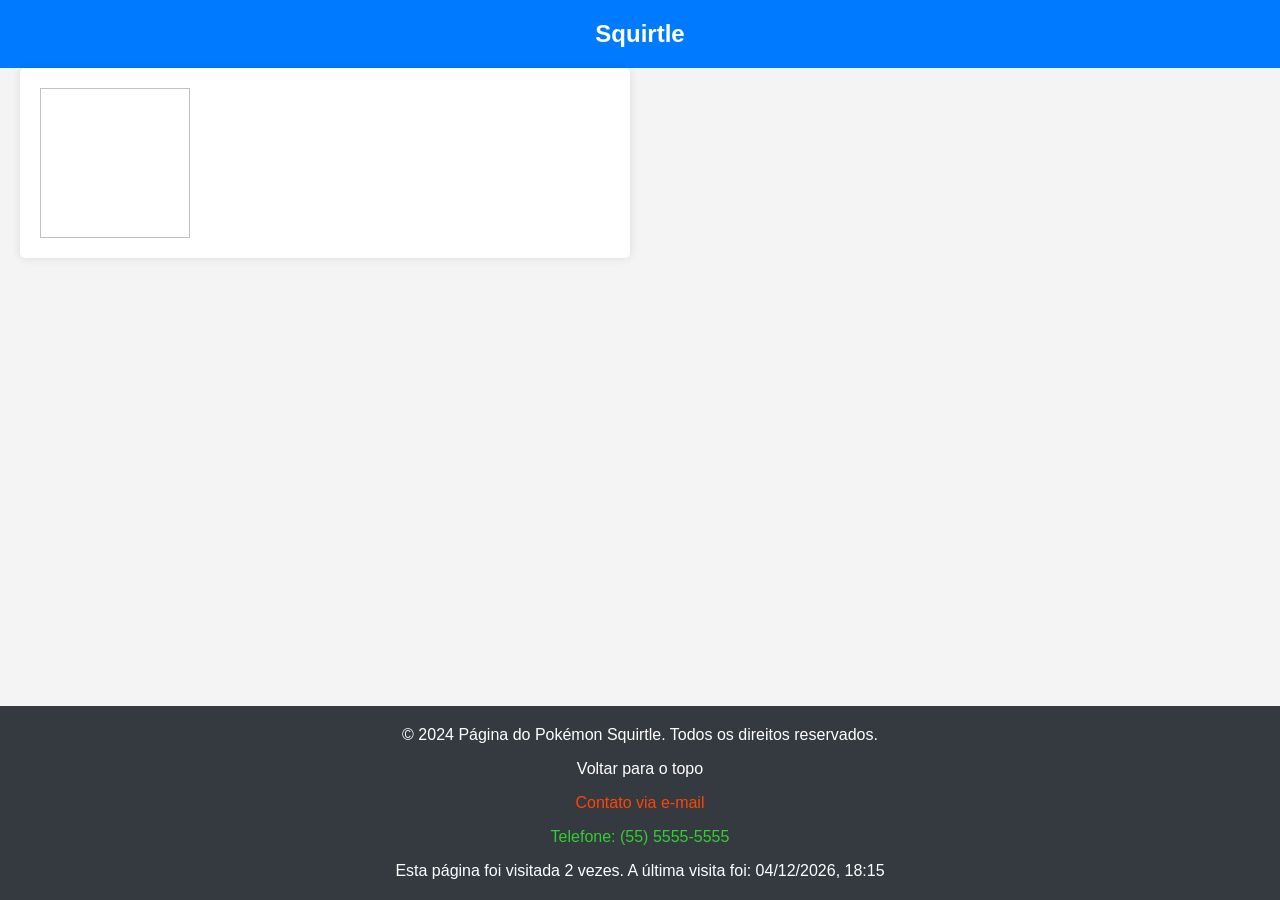
<file: pages/pokemon/index.html>
<!DOCTYPE html>
<html lang="pt-br">
  <head>
    <meta charset="UTF-8" />
    <meta name="viewport" content="width=device-width, initial-scale=1" />
    <title>Página do Pokémon Squirtle</title>

    <link rel="stylesheet" href="../../styles.css" />
    <link rel="stylesheet" href="./styles.css" />
  </head>
  <body>
    <header id="header">
      <a href="../../index.html">
        <h1>Squirtle</h1>
      </a>
    </header>

    <main>
      <section id="info-pokemon" aria-labelledby="info-pokemon-label">
        <img />
      </section>
    </main>

    <footer aria-label="Rodapé">
      <p aria-label="Copyright">
        &copy; 2024 Página do Pokémon Squirtle. Todos os direitos reservados.
      </p>
      <p><a href="#header">Voltar para o topo</a></p>
      <p><a href="mailto:contato@squirtlepage.com">Contato via e-mail</a></p>
      <p><a href="tel:+5555555555">Telefone: (55) 5555-5555</a></p>
    </footer>
    <script src="./index.js"></script>
    <script src="../../footer-counter.js"></script>
  </body>
</html>
</file>
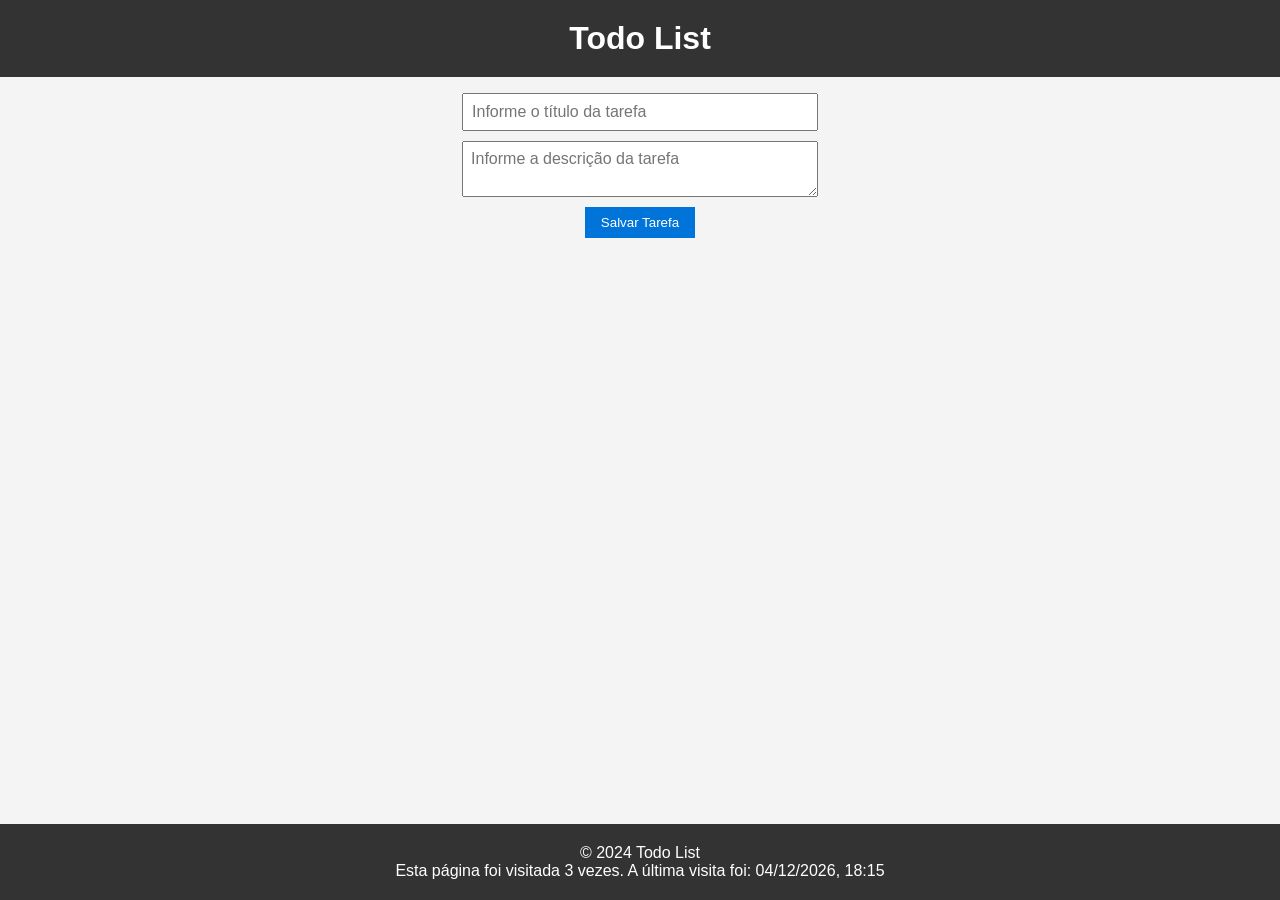
<file: pages/todo/index.html>
<!DOCTYPE html>
<html lang="pt-br">
  <head>
    <meta charset="UTF-8" />
    <meta name="viewport" content="width=device-width, initial-scale=1.0" />
    <title>Todo List</title>
    <link rel="stylesheet" href="./styles.css" />
  </head>
  <body>
    <div class="container">
      <header>
        <h1>Todo List</h1>
      </header>
      <main>
        <dialog>
          <form id="editTaskForm" onsubmit="editTask(event)">
            <input
              type="text"
              name="title"
              id="title"
              required
              placeholder="Informe o título da tarefa"
            />
            <textarea
              id="description"
              name="description"
              required
              placeholder="Informe a descrição da tarefa"
            ></textarea>
            <div>
              <button type="submit">Editar Tarefa</button>
              <button type="button" onclick="closeDialog()">Cancelar</button>
            </div>
          </form>
        </dialog>

        <!-- Formulário para adicionar tarefas -->
        <form id="taskForm" onsubmit="addTask(event)">
          <input
            type="text"
            name="title"
            id="title"
            required
            placeholder="Informe o título da tarefa"
          />
          <textarea
            id="description"
            name="description"
            required
            placeholder="Informe a descrição da tarefa"
          ></textarea>
          <button type="submit">Salvar Tarefa</button>
        </form>

        <!-- Lista de tarefas -->
        <ul id="taskList"></ul>
      </main>
      <footer>&copy; 2024 Todo List</footer>
    </div>

    <script src="./index.js"></script>
    <script src="../../footer-counter.js"></script>
  </body>
</html>
</file>
<file: styles.css>
/* Reset de estilos para garantir consistência em diferentes navegadores */
body,
h1,
h2,
p,
ul,
ol,
li,
figure,
table,
th,
td {
  margin: 0;
  padding: 0;
}

* {
  box-sizing: border-box;
}

/* Estilos gerais */

body {
  font-family: 'Arial', sans-serif;
  color: #333;
  background-color: #f4f4f4;
  height: 100vh;
  display: flex;
  flex-direction: column;
}

main {
  display: grid;
  grid-template-columns: repeat(2, 1fr);
  gap: 20px;
  margin: 0 20px;
}

@media (max-width: 768px) {
  main {
    grid-template-columns: 1fr;
  }
}

main > section {
  padding: 20px;
}

main section,
main article {
  color: black;
  background-color: #fff;
  padding: 20px;
  border-radius: 5px;
  box-shadow: 0 0 10px rgba(0, 0, 0, 0.1);
  margin-bottom: 20px;
  display: flex;
  flex-direction: column;
}

section h1,
section h2,
section h3 {
  margin-bottom: 8px;
}

article h1,
article h2,
article h3 {
  margin-bottom: 10px;
}

p {
  margin-bottom: 16px;
}

ul li {
  list-style-position: inside;
}

/* Header */

header {
  background-color: #007bff;
  color: #fff;
  padding: 20px;
  display: flex;
  justify-content: center;
}

header h1 {
  font-size: 24px;
}

header a {
  text-decoration: none;
  color: white;
}

@media (max-width: 768px) {
  header h1 {
    font-size: 20px;
  }

  h2 {
    font-size: 18px;
  }
}

/* Lista de navegação */

nav ul {
  list-style: none;
  display: flex;
  gap: 20px;
  justify-content: center;
  flex-wrap: wrap;
  background-color: #343a40;
  padding: 10px;
  margin-bottom: 20px;
}

@media (max-width: 768px) {
  nav ul {
    flex-direction: column;
    align-items: center;
  }
}

nav a {
  text-decoration: none;
  color: #fff;
  font-weight: bold;
  transition: color 0.8s;
}

nav a:hover {
  color: #ffc107;
}

/* Seções */

#info-squirtle img {
  width: 150px;
  height: 150px;
  align-self: center;
}

#info-squirtle div {
  display: flex;
  justify-content: space-evenly;
  flex-wrap: wrap;
}

#info-squirtle img,
#evolucao img {
  transition: transform 0.3s ease-in-out;
}

#info-squirtle img:hover,
#evolucao img:hover {
  transform: scale(1.1);
}

#evolucao a {
  text-decoration: none;
  color: black;
}

#info-squirtle img:nth-of-type(2) {
  padding: 35px;
}

#curiosidades li::marker {
  content: '🔍';
}

#curiosidades ul {
  display: flex;
  flex-direction: column;
  gap: 12px;
}

#evolucao ul {
  display: flex;
  justify-content: space-around;
  flex-wrap: wrap;
  list-style: none;
}

@media (max-width: 768px) {
  #evolucao ul {
    flex-direction: column;
    align-items: center;
  }
}

#evolucao img {
  height: 150px;
  width: 150px;
}

#evolucao figcaption {
  font-weight: 600;
  font-size: 20px;
  text-align: center;
  margin-top: 16px;
}

@media (max-width: 768px) {
  #evolucao figcaption {
    font-size: 16px;
  }
}

article {
  background-color: #ffc107;
  color: #fff;
}

/* Links */

#recursos a,
footer a {
  transition: opacity 0.3s ease-in-out;
}

a[target='_blank'] {
  color: #4592c4;
  font-weight: bold;
}

a[target='_blank']:hover {
  opacity: 0.8;
}

/* Footer */

footer {
  background-color: #343a40;
  color: #fff;
  padding: 20px;
  bottom: 0;
  display: flex;
  flex-direction: column;
  align-items: center;
  gap: 16px;
  margin-top: auto;
}

footer p {
  margin-bottom: 0;
}

footer a {
  text-decoration: none;
}

footer a[href*='#'] {
  color: white;
}

footer a[href*='mailto'] {
  color: orangered;
}

footer a[href*='tel'] {
  color: limegreen;
}

footer a[href]:hover {
  opacity: 0.8;
}
/* 
@keyframes fadeIn {
  0% {
    opacity: 0;
    transform: translateY(-20px);
  }
  100% {
    opacity: 1;
    transform: translateY(0);
  }
}

main > section,
main > article {
  animation: fadeIn 0.5s ease-in-out forwards;
} */
</file>
<file: pages/pokemon/styles.css>
section img {
  width: 150px;
  height: 150px;

  cursor: pointer;
}
</file>
<file: pages/todo/styles.css>
/* Reset de estilos para garantir consistência em diferentes navegadores */
body,
h1,
h2,
p,
ul,
ol,
li,
figure,
table,
th,
td {
  margin: 0;
  padding: 0;
}

* {
  box-sizing: border-box;
}

body {
  font-family: 'Arial', sans-serif;
  color: #333;
  background-color: #f4f4f4;
  height: 100vh;
  display: flex;
  flex-direction: column;
}

.container {
  display: grid;
  grid-template-rows: auto 1fr auto;
  min-height: 100vh;
}

header,
footer {
  background-color: #333;
  color: #fff;
  padding: 20px;
  text-align: center;
}

main {
  padding: 1rem;
}

main form {
  display: flex;
  flex-direction: column;
  gap: 10px;
  align-items: center;
  width: 40ch;
  margin: 0 auto;
}

input,
textarea {
  width: 100%;
  padding: 0.5rem;
  font-size: 16px;
}

input,
textarea::placeholder {
  font-family: 'Arial', sans-serif;
}

button {
  background-color: #0074d9;
  color: #fff;
  border: none;
  padding: 0.5rem 1rem;
  cursor: pointer;
}

ul {
  list-style: none;
  padding: 0;
  max-width: 80ch;
  margin: 0 auto;
}

li {
  margin: 0.5rem 0;
  padding: 20px;
  border: solid 1px #ccc;
  display: flex;
  flex-direction: row;
  width: 100%;
}

.botao {
  display: flex;
  flex-direction: row;
  gap: 10px;
  flex-wrap: wrap;
  align-content: flex-start;
  justify-content: center;
  align-items: center;
  margin: -3px -10px -10px auto;
}

.texto {
  display: flex;
  flex-direction: column;
  gap: 10px;
}

li p {
  white-space: pre-wrap;
  margin-top: 10px;
}

li button {
  background-color: #676767;
  border: none;
  padding: 0.5rem 1rem;
  cursor: pointer;
  margin: -10px -10px -10px auto;
  border-radius: 5px;
  width: 28px;
  height: 28px;
  display: flex;
  align-items: center;
  justify-content: center;
  margin-right: 10px;
}

dialog {
  border-radius: 5px;
}
</file>
